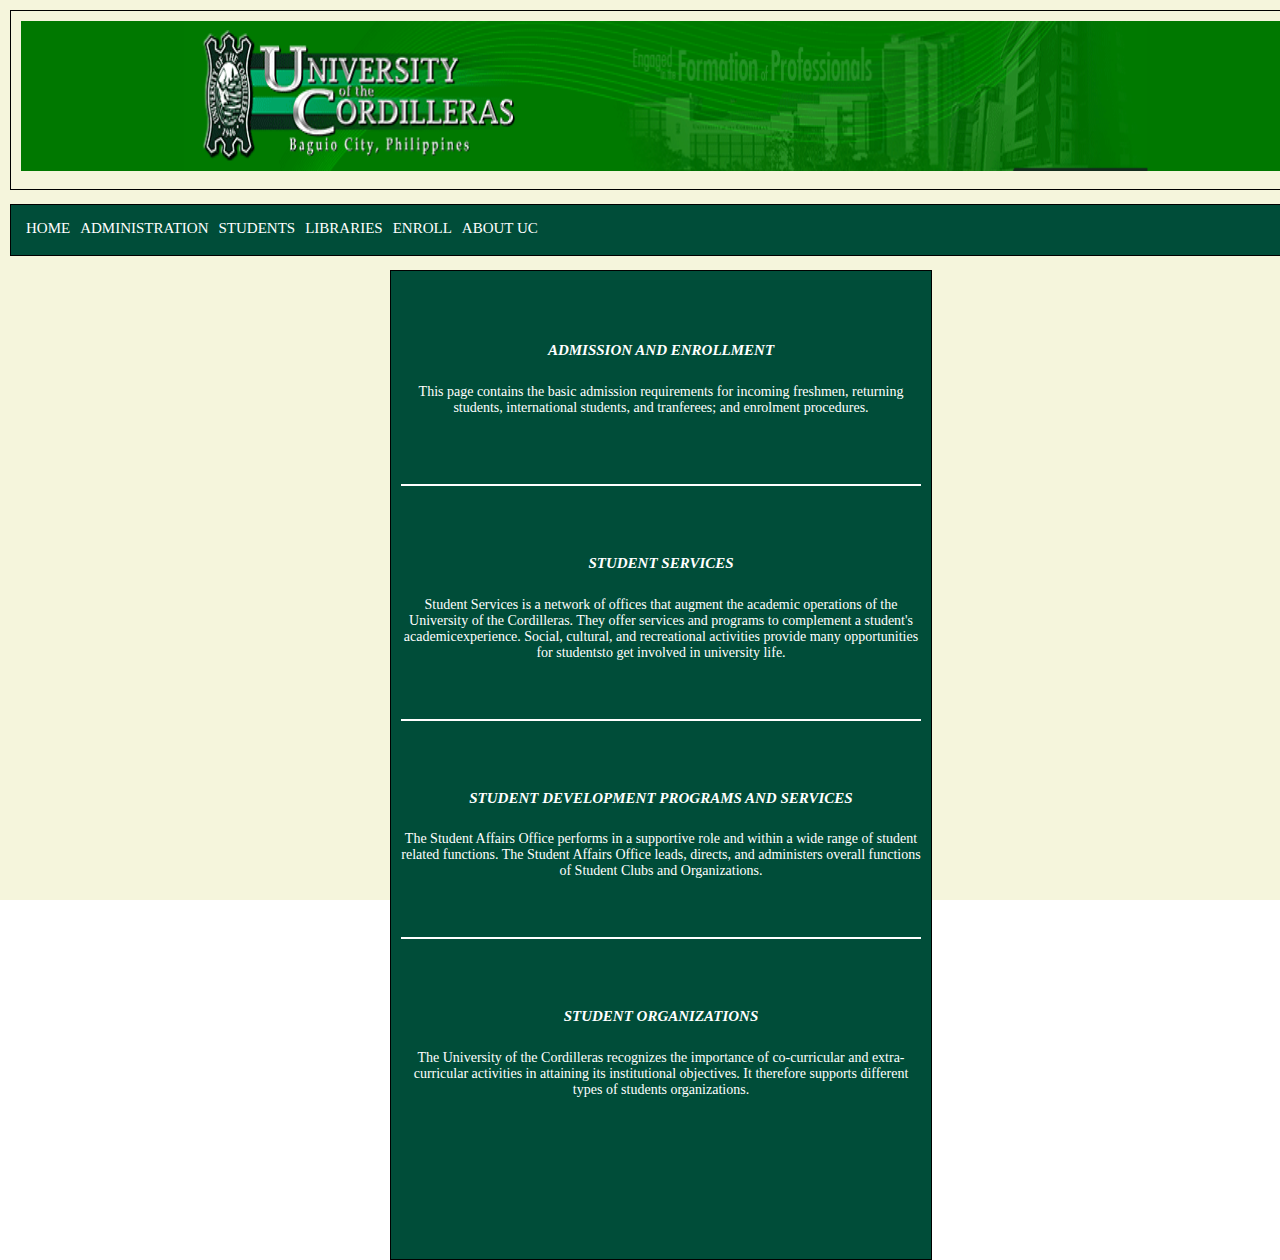
<file: page2.html>
<html>
<head> 
<title>University of the Cordilleras</title>
<meta charset="utf-8">
<meta name="viewport" content="width=device-width, initial-scale=1">
<link rel="stylesheet" type="text/css" href="pg2.css">

</head>

<body>
	<div class="container">
	<div class="header"><img src ="ucimg/ucbanner.png" width ="100%" height ="150px"></div>
	<div class ="nav">
<ul>
<li><a href ="index.html"> Home</a></li>
<li><a href ="page3.html"> Administration</a></li>
<li><a href ="#st"> Students</a></li>
<li><a href ="page4.html"> Libraries</a></li>
<li><a href ="page5.html"> Enroll</a></li>
<li><a href ="index.html"> About UC</a></li>
</ul>
</div>
	<div class="content"><center>
	<br><br>
	<h2 id ="st"><a href ="#">Admission and Enrollment</h2></a>
	<p id="students">This page contains the basic admission requirements for incoming freshmen, returning students, international students, and tranferees; and enrolment procedures.<p>
	<br><br>
	<hr color="white">
	<br><br>
	<h2 id ="st"><a href ="#">Student Services</h2></a>
	<p  id="students">Student Services is a network of offices that augment the academic operations of the University of the Cordilleras. They offer services and programs to complement a student's academicexperience. 
	Social, cultural, and recreational activities provide many opportunities for studentsto get involved in university life.</p>
	<br><br>
	<hr color="white">
	<br><br>
	<h2 id ="st"><a href ="#">Student Development Programs and Services</h2></a>
	<p  id="students">The Student Affairs Office performs in a supportive role and within a wide range of student related functions. The Student Affairs Office leads, directs, and administers overall functions of Student Clubs and Organizations.</p>
	<br><br>
	<hr color="white">
	<br><br>
	<h2 id ="st"><a href ="#">Student Organizations</h2></a>
	<p  id="students">The University of the Cordilleras recognizes the importance of co-curricular and extra-curricular activities in attaining its institutional objectives. It therefore supports different types of students organizations.</p>
	</center>
</div>
	
	</div>
</body>
</html>
</file>
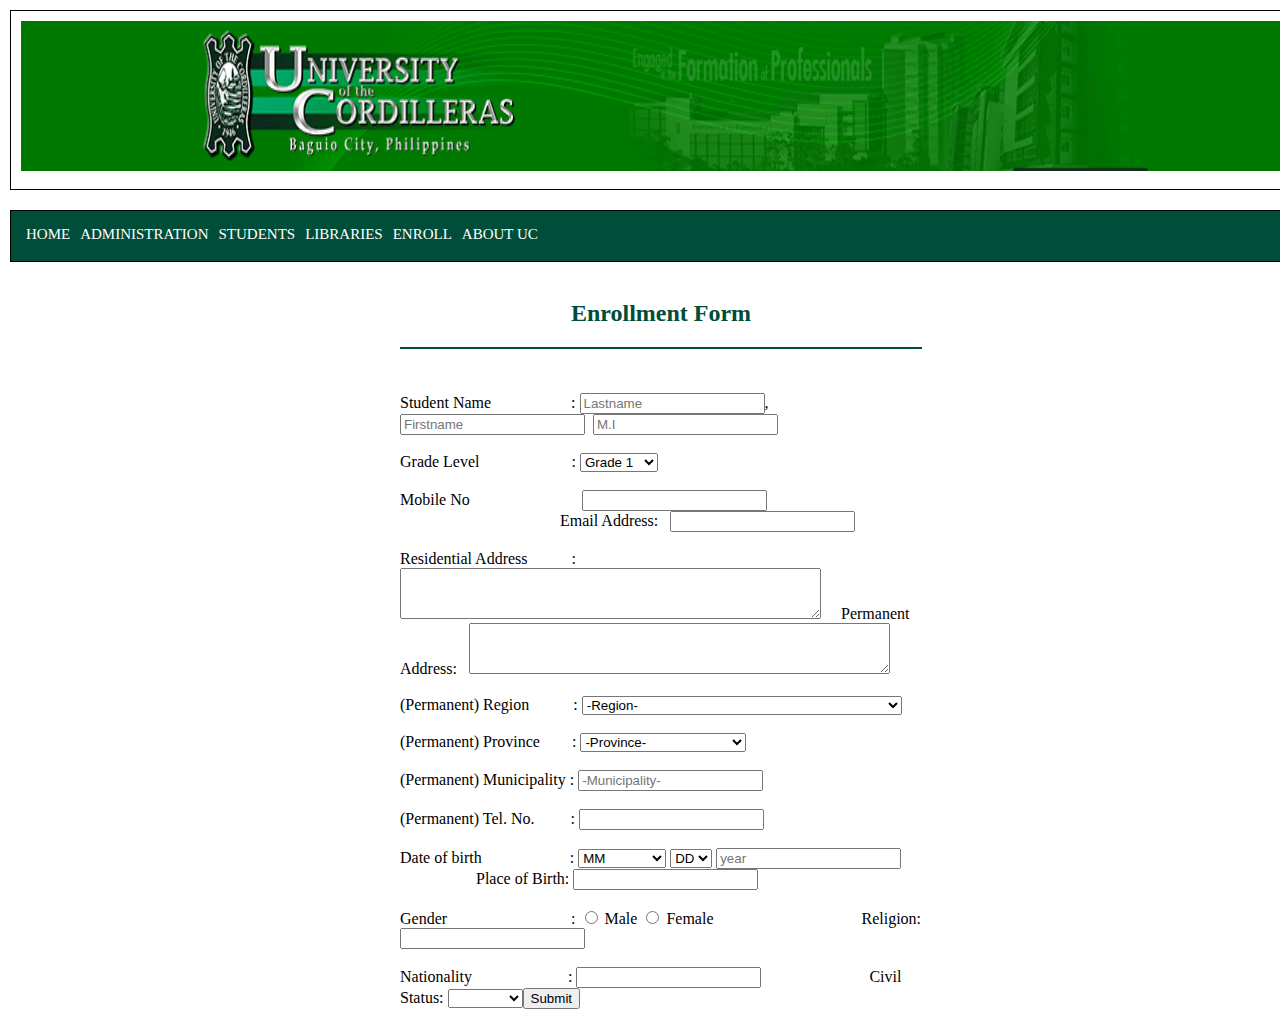
<file: page5.html>
<html>
<head> 
<title>University of the Cordilleras</title>
<meta charset="utf-8">
<meta name="viewport" content="width=device-width, initial-scale=1">
<link rel="stylesheet" type="text/css" href="page5.css">

</head>

<body>
	<div class="container">
	<div class="header"><img src ="ucimg/ucbanner.png" width ="100%" height ="150px"></div>
	<div class ="nav">
<ul>
<li><a href ="index.html"> Home</a></li>
<li><a href ="page3.html"> Administration</a></li>
<li><a href ="page2.html"> Students</a></li>
<li><a href ="page4.html"> Libraries</a></li>
<li><a href ="page5.html"> Enroll</a></li>
<li><a href ="index.html"> About UC</a></li>
</ul>
</div>
	<div class="content"><center>
	<h2 style="color:#004d39;text-align:center;font-family:century gothic;">Enrollment Form</center></h2>
<hr color="#004d39">
        <br>

        <br>

		<label for="lname; color:white;">Student Name&nbsp;&nbsp;&nbsp;&nbsp;&nbsp;&nbsp;&nbsp;&nbsp;&nbsp;&nbsp;&nbsp;&nbsp;&nbsp;&nbsp;&nbsp;&nbsp;&nbsp;&nbsp;&nbsp;&nbsp;:</label>
				<input type="text" id="lname" name="lname" placeholder="Lastname">,&nbsp;
				<input type="text" id="fname" name="fname" placeholder="Firstname">&nbsp;
				<input type="text" id="mname" name="mname" placeholder="M.I" maxlength= "1">
	<br>
	<br>
		


<form action="/action_page.php">
		<label for="course">Grade Level&nbsp;&nbsp;&nbsp;&nbsp;&nbsp;&nbsp;&nbsp;&nbsp;&nbsp;&nbsp;&nbsp;&nbsp;&nbsp;&nbsp;&nbsp;&nbsp;&nbsp;&nbsp;&nbsp;&nbsp;&nbsp;&nbsp;&nbsp;:</label>
			<select id="course" name="course">
					<option value="(GR)">Grade 1</option>
					<option value="(GR)">Grade 2</option>
					<option value="(GR)">Grade 3</option>
					<option value="(GR)">Grade 4</option>
					<option value="(GR)">Grade 5</option>
					<option value="(GR)">Grade 6</option>
					<option value="(GR)">Grade 7</option>
					<option value="(GR)">Grade 8</option>
					<option value="(GR)">Grade 9</option>
					<option value="(GR)">Grade 10</option>
					<option value="(GR)">Grade 11</option>
					<option value="(GR)">Grade 12</option>

	
 </select>

	<br>
	<br>
	
		<label for="mobilenum">Mobile No&nbsp;&nbsp;&nbsp;&nbsp;&nbsp;&nbsp;&nbsp;&nbsp;&nbsp;&nbsp;&nbsp;&nbsp;&nbsp;&nbsp;&nbsp;&nbsp;&nbsp;&nbsp;&nbsp;&nbsp;&nbsp;&nbsp;
		&nbsp;&nbsp;&nbsp;&nbsp;</label>
  <input type="text" id="mobilenum" name="mobilenum" pattern=" [A-Za-z]{3}  "maxlength= "11" >&nbsp;&nbsp;&nbsp;&nbsp;&nbsp;&nbsp;&nbsp;&nbsp;&nbsp;&nbsp;&nbsp;&nbsp;&nbsp;&nbsp;
  &nbsp;&nbsp;&nbsp;&nbsp;&nbsp;&nbsp;&nbsp;&nbsp;&nbsp;&nbsp;&nbsp;&nbsp;&nbsp;&nbsp;&nbsp;&nbsp;&nbsp;&nbsp;&nbsp;&nbsp;&nbsp;&nbsp;&nbsp;&nbsp;&nbsp;&nbsp;&nbsp;&nbsp;&nbsp;&nbsp;&nbsp;&nbsp;&nbsp;&nbsp;&nbsp;&nbsp;&nbsp;&nbsp;&nbsp;
		<label for="email">Email Address: &nbsp;</label>
				<input type="text" id="email" name="email">
	<br>
	<br>
		
		
		<label for="residentialadd">Residential Address&nbsp;&nbsp;&nbsp;&nbsp;&nbsp;&nbsp;&nbsp;&nbsp;&nbsp;&nbsp;&nbsp;:</label>
  <textarea rows="3" cols="50" name="comment" form="usrform"></textarea>&nbsp;&nbsp;&nbsp;&nbsp;
		<label for="residentialadd">Permanent Address:&nbsp;&nbsp;</label>
  <textarea rows="3" cols="50" name="comment" form="usrform"></textarea>
  
  
  <br>
  <br>
  
	
	
<form action="/action_page.php">
		<label for="per region">(Permanent) Region&nbsp;&nbsp;&nbsp;&nbsp;&nbsp;&nbsp;&nbsp;&nbsp;&nbsp;&nbsp;&nbsp;:</label>
			<select id="per region" name="region">
				<option value="region" selected>-Region-</option>
				<option> National Capital Region (NCR)</option>
				<option> Cordillera Administrative Region (CAR)</option>
				<option> Ilocos Region (Region 1)</option>
				<option> Cagayan Valley (Region 2)</option>
				<option> Central Luzon (Region 3)</option>
				<option> Calabarzon (Region 4A)</option>
				<option> Mimaropa (Region 4B)</option>
				<option> Bicol Region (Region 5)</option>
				<option> Western Visayas (Region 6)</option>
				<option> Central Visayas (Region 7)</option>
				<option> Eastern Visayas (Region 8)</option>
				<option> Zamboanga Peninsula (Region 9)</option>
				<option> Northern Mindanao (Region 10)</option>
				<option> Davao Region (Region 11)</option>
				<option> Soccksargen (Region 12)</option>
				<option> CARAGA REGION (Region 13)</option>
				<option> Autonomous Region of Muslim Mindanao (ARMM)</option>
	
</select>


  <br>
  <br>


<form action="/action_page.php">
		<label for="province">(Permanent) Province&nbsp;&nbsp;&nbsp;&nbsp;&nbsp;&nbsp;&nbsp;&nbsp;:</label>
			<select id="province" name="province">
			<option value="region" selected>-Province-</option>
		<optgroup label="CAR">
		
				<option> Abra</option>
				<option> Apayao</option>
				<option> Benguet</option>
				<option> Ifugao</option>
				<option> Kalinga</option>
				<option> Mountain Province</option>
		</optgroup>
		
		
		
		
		<optgroup label="Region 1">
				<option> Ilocos Norte</option>
				<option> Ilocos Sur</option>
				<option> La Union</option>
				<option> Pangasinan</option>
		</optgroup>
		
		
		
		
		
		<optgroup label="Region 2">
				<option> Batanes</option>
				<option> Cagayan</option>
				<option> Isabela</option>
				<option> Nueva Vizcaya</option>
				<option> Quirino</option>
		</optgroup>
		
		
		<optgroup label="Region 3">	
		
				<option> Aurora</option>
				<option> Bataan</option>
				<option> Bulacan</option>
				<option> Nueva Ecija</option>
				<option> Tarlac</option>
				<option> Pampanga</option>
				<option> Zambales</option>
				
				
				
		</optgroup>	
				
				
		<optgroup label="Region 4A">	
		
				<option> Batangas</option>
				<option> Cavite</option>
				<option> Laguna</option>
				<option> Quezon</option>
				<option> Rizal</option>
				
		</optgroup>		
				
				
				
		<optgroup label="Region 4B">	
		
				<option>Marinduque </option>
				<option> Occidental Mindoro</option>
				<option> Oriental Mindoro</option>
				<option> Palawan</option>
				<option> Romblon</option>
				
		</optgroup>			
				
		<optgroup label="Region 5">		
				<option> Albay</option>
				<option> Camarines Norte</option>
				<option> Camarines Sur</option>
				<option> Catanduanes</option>
				<option> Masbate</option>
				<option> Sorsogon</option>
				
		</optgroup>	
		
		
		<optgroup label="Region 6">


				<option> Aklan</option>
				<option> Antique</option>
				<option> Capiz</option>
				<option> Guimaras</option>
				<option> Iloilo</option>
				<option> Negros Occidental</option>
				
				
		</optgroup>		
				
				
		<optgroup label="Region 7">		
				
				<option> Bohol</option>
				<option> Cebu</option>
				<option> Negros Oriental</option>
				<option> Siquijor</option>
				
		</optgroup>			
				
				
		<optgroup label="Region 8">
		
				<option> Biliran</option>
				<option> Eastern Samar</option>
				<option> Leyte</option>
				<option> Northern Samar</option>
				<option> Samar</option>
				<option> Southern Leyte</option>
				
		</optgroup>			
				
				
				
		<optgroup label="Region 9">
		
				<option> Zamboanga del Norte</option>
				<option> Zamboanga del Sur</option>
				<option> Zamboanga Sibugay</option>
				
		</optgroup>

		
		<optgroup label="Region 10">	
		
				<option> Bukidnon</option>
				<option> Camiguin</option>
				<option> Lanao del Norte</option>
				<option> Misamis Occidental</option>
				<option> Misamis Oriental</option>
				
		</optgroup>		
				
		<optgroup label="Region 11">	
		
				<option> Davao de Oro</option>
				<option> Davao del Norte</option>
				<option> Davao del Sur</option>
				<option> Davao Occidental</option>
				<option> Davao Oriental</option>
				
		</optgroup>	

		
		<optgroup label="Region 12">	
		
				<option> Cotabato</option>
				<option> Sarangani</option>
				<option> South Cotabato</option>
				<option> Sultan Kudarat</option>
		
		</optgroup>


		<optgroup label="Region 13">
				
				
			
				<option> Agusan del Norte</option>
				<option> Agusan del Sur</option>
				<option> Dinagat Islands</option>
				<option> Surigao del Norte</option>
				<option> Surigao del Sur</option>
				
		</optgroup>		
				
				
		<optgroup label="BARMM">		
				<option> Basilan</option>
				<option> Lanao del Sur</option>
				<option> Maguindanao</option>
				<option> Sulu</option>
				<option> Tawi-Tawi</option>
				
		</optgroup>
	<br>
	<br>
	
	</select>
	
	
	
	<br>
	<br>
			<label for="lname">(Permanent) Municipality&nbsp;:</label>
				<input type="text" id="lname" name="lname" placeholder="-Municipality-">&nbsp;
	<br>
	<br>
	
			<label for="telnum">(Permanent) Tel. No.&nbsp;&nbsp;&nbsp;&nbsp;&nbsp;&nbsp;&nbsp;&nbsp;&nbsp;:</label>
  <input type="text" id="telnum" name="telnum" pattern=" [A-Za-z]{3}  "maxlength= "11" >
	<br>
	<br>


	<label for="birthdate">Date of birth&nbsp;&nbsp;&nbsp;&nbsp;&nbsp;&nbsp;&nbsp;&nbsp;&nbsp;&nbsp;&nbsp;&nbsp;&nbsp;&nbsp;&nbsp;&nbsp;&nbsp;&nbsp;&nbsp;&nbsp;&nbsp;&nbsp;:</label>
  <select name="birthdate" id="birthdate">
  <option value="birthdate">MM</option>
  <option value="birthdate">January</option>
  <option value="birthdate">February</option>
  <option value="birthdate">March</option>
  <option value="birthdate">April</option>
  <option value="birthdate">May</option>
  <option value="birthdate">June</option>
  <option value="birthdate">July</option>
  <option value="birthdate">August</option>
  <option value="birthdate">September</option>
  <option value="birthdate">October</option>
  <option value="birthdate">November</option>
  <option value="birthdate">December</option>
  <select>
  <select name="birthdate" id="birthdate">
  <option value="birthdate">DD</option>
  <option value="birthdate">01</option>
  <option value="birthdate">02</option>
  <option value="birthdate">03</option>
  <option value="birthdate">04</option>
  <option value="birthdate">04</option>
  <option value="birthdate">05</option>
  <option value="birthdate">06</option>
  <option value="birthdate">07</option>
  <option value="birthdate">08</option>
  <option value="birthdate">09</option>
  <option value="birthdate">10</option>
  <option value="birthdate">11</option>
  <option value="birthdate">12</option>
  <option value="birthdate">13</option>
  <option value="birthdate">14</option>
  <option value="birthdate">15</option>
  <option value="birthdate">16</option>
  <option value="birthdate">17</option>
  <option value="birthdate">18</option>
  <option value="birthdate">19</option>
  <option value="birthdate">20</option>
  <option value="birthdate">21</option>
  <option value="birthdate">22</option>
  <option value="birthdate">23</option>
  <option value="birthdate">24</option>
  <option value="birthdate">25</option>
  <option value="birthdate">26</option>
  <option value="birthdate">27</option>
  <option value="birthdate">28</option>
  <option value="birthdate">29</option>
  <option value="birthdate">30</option>
  <option value="birthdate">31</option>
  <select>
  <input type="text" id="year" name="year" placeholder="year">&nbsp;&nbsp;&nbsp;&nbsp;&nbsp;&nbsp;&nbsp;&nbsp;&nbsp;&nbsp;&nbsp;&nbsp;&nbsp;&nbsp;&nbsp;&nbsp;&nbsp;&nbsp;
  <label for="placeofbirth">Place of Birth:</label>
  <input type="text" id="placeofbirth" name="placeofbirth">
  <br>
  <br>
  
  <label for="Gender:">Gender&nbsp;&nbsp;&nbsp;&nbsp;&nbsp;&nbsp;&nbsp;&nbsp;&nbsp;&nbsp;&nbsp;&nbsp;&nbsp;&nbsp;&nbsp;&nbsp;&nbsp;&nbsp;&nbsp;&nbsp;&nbsp;&nbsp;&nbsp;&nbsp;&nbsp;&nbsp;&nbsp;&nbsp;&nbsp;&nbsp;&nbsp;:</label>
  <input type="radio" id="male" name="gender" value="male">
  <label for="male">Male</label>
  <input type="radio" id="female" name="gender" value="female">
  <label for="female">Female</label>&nbsp;&nbsp;&nbsp;&nbsp;&nbsp;&nbsp;&nbsp;&nbsp;&nbsp;&nbsp;&nbsp;&nbsp;&nbsp;&nbsp;&nbsp;&nbsp;&nbsp;&nbsp;&nbsp;&nbsp;&nbsp;&nbsp;&nbsp;&nbsp;&nbsp;&nbsp;&nbsp;&nbsp;&nbsp;&nbsp;&nbsp;&nbsp;&nbsp;&nbsp;&nbsp;&nbsp;
  <label for="religion">Religion:</label>
  <input type="text" id="religion" name="religion">
  <br><br>
  <label for="nationality">Nationality&nbsp;&nbsp;&nbsp;&nbsp;&nbsp;&nbsp;&nbsp;&nbsp;&nbsp;&nbsp;&nbsp;&nbsp;&nbsp;&nbsp;&nbsp;&nbsp;&nbsp;&nbsp;&nbsp;&nbsp;
  &nbsp;&nbsp;&nbsp;:</label>
  <input type="text" id="nationality" name="Nationality">&nbsp;&nbsp;&nbsp;&nbsp;&nbsp;&nbsp;&nbsp;&nbsp;&nbsp;&nbsp;&nbsp;&nbsp;&nbsp;&nbsp;&nbsp;&nbsp;&nbsp;&nbsp;
  &nbsp;&nbsp;&nbsp;&nbsp;&nbsp;&nbsp;&nbsp;
  <label for="Civil Status">Civil Status:</label>
  <select name="civilstatus" id="civilstatus">
  <option value="civilstatus"></option>
  <option value="civilstatus">Single</option>
  <option value="civilstatus">Married</option>
  <option value="civilstatus">Divorced</option>




</form>

	</center>
	
</div>
	
	</div>
	<script>
  function clickAlert() {
    alert("Your entry will be submitted");
}
</script>
<div style=”float:center”> 
<input type="button" onclick="clickAlert()" value="Submit">
</div> 
</body>
</html>
</file>
<file: pg2.css>
body{
		margin:0;
		}
		.container {
		width:100vw;
		height:100vh;
		font-family:Century Gothic;
		background-color:#F5F5DC;

		display: grid;
		
		grid-template-clumns: 1fr 1fr 1fr;
		grid-template-rows: 50px 1fr 1fr 100px;
		gap:10px;
		padding:10px;
		box-sizing:border-box;
		
		
		}
		
		.container div{
		padding:10px;
		border:1px solid #000000;
		
		}
		
		
		
		.header{ 
		grid-column-start: 1;
		grid-column-end: 4;
		grid-row-start: 1;
		grid-row-end: span 4;
		}
		
		
		
			.nav{
			width:100vw;
			background-color:#004d39;
			margin:auto;
			overflow:auto;
			height:30px;
			}
			
			
			
			ul{
			margin:0;
			padding:0;
			list-style:none;
			}
			
			
			li{
			float:left;
			}
			
			a:link{
			color:white;
			text-decoration:none;
			display:block;
			text-align:center;
			padding:5px;
			text-transform:uppercase;
			font-size:15px;
			font-family:Century Gothic;
			}
			
			
			a:hover {
			background-color:white;
			}
		.nav {
		grid-column-start: 1;
		grid-column-end: 4;
		grid-row-start: 3;
		grid-row-end: span 21;
		}

		
		.content {
		grid-row-start: 12;
		grid-row-end: span 100;
		grid-column-start: 1;
		grid-column-end: 4;
		background-color: #004d39;
		margin-left:380px;
		margin-right:380px;
		}
		
		
		a:link {
		color: white;
		background-color: transparent;
		text-decoration: none;
		font-family:century gothic;
		font-size:15px;
		}
		
		
		a:visited {
		color: white;
		background-color: transparent;
		text-decoration: none;
		font-size:20px;
		}
		
		
		
		a:hover {
		color: yellow;
		background-color: transparent;
		text-decoration: underline;
		font-size:20px;
		}
		
		
		
		a:active {
		color: red;
		background-color: transparent;
		text-decoration: underline;
		font-size:20px;
		}
		
		#st {
		font-style:italic;
		color:yellow;
		}
		
		#students {
		color:white;
		font-size: 14px;
		}
</file>
<file: page5.css>
body{
		margin:0;
		}
		.container {
		width:100vw;
		height:100vh;
		font-family:Century Gothic;
		background-color:white;

		display: grid;
		
		grid-template-clumns: 1fr 1fr 1fr;
		grid-template-rows: 50px 1fr 1fr 100px;
		gap:10px;
		padding:10px;
		box-sizing:border-box;
		
		
		}
		
		.container div{
		padding:10px;
		border:1px solid #000000;
		
		}
		
		
		
		.header{ 
		grid-column-start: 1;
		grid-column-end: 4;
		grid-row-start: 1;
		grid-row-end: span 4;
		}
		
		
		
			.nav{
			width:100vw;
			background-color:#004d39;
			margin:auto;
			overflow:auto;
			height:30px;
			}
			
			
			
			ul{
			margin:0;
			padding:0;
			list-style:none;
			}
			
			
			li{
			float:left;
			}
			
			a:link{
			color:white;
			text-decoration:none;
			display:block;
			text-align:center;
			padding:5px;
			text-transform:uppercase;
			font-size:15px;
			font-family:Century Gothic;
			}
			
			
			a:hover {
			background-color:white;
			}
		.nav {
		grid-column-start: 1;
		grid-column-end: 4;
		grid-row-start: 3;
		grid-row-end: span 21;
		}

		
		.content {
		grid-row-start: 12;
		grid-row-end: span 70;
		grid-column-start: 1;
		grid-column-end: 4;
		background-color: white;
		margin-left:380px;
		margin-right:380px;
		border-style: none!important;
		}
		
		
		a:link {
		color: white;
		background-color: transparent;
		text-decoration: none;
		font-family:century gothic;
		font-size:15px;
		}
		
		
		a:visited {
		color: white;
		background-color: transparent;
		text-decoration: none;
		font-size:20px;
		}
		
		
		
		a:hover {
		color: yellow;
		background-color: transparent;
		text-decoration: underline;
		font-size:20px;
		}
		
		
		
		a:active {
		color: red;
		background-color: transparent;
		text-decoration: underline;
		font-size:20px;
		}
		
		#st {
		font-style:italic;
		color:yellow;
		}
		
		#students {
		color:white;
		font-size: 14px;
		}
		
		
		#saveForm {
  position: relative;
  top: -43px;
  left: 660px;
}
</file>
